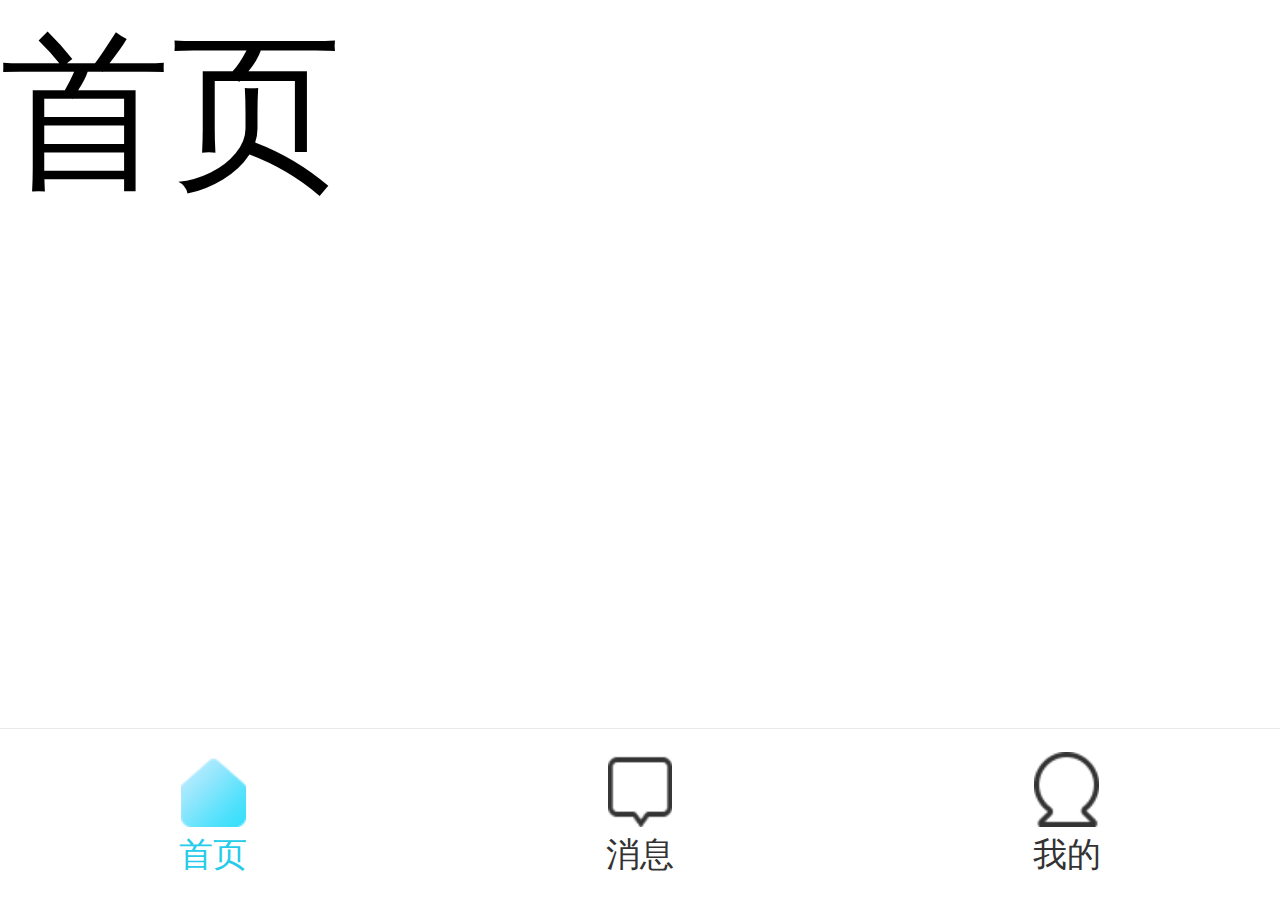
<file: index.html>
<!DOCTYPE html>
<html>

<head>
    <meta content="application/xhtml+xml; charset=utf-8" http-equiv="Content-Type">
    <meta name="viewport" content="width=device-width, initial-scale=1, maximum-scale=1, minimum-scale=1, user-scalable=no">
    <meta http-equiv="X-UA-Compatible" content="IE=edge">
    <title>首页</title>
    <meta name="apple-mobile-web-app-capable" content="yes">
    <meta name="apple-mobile-web-app-status-bar-style" content="black">
    <meta name="apple-touch-fullscreen" content="yes">
    <meta name="format-detection" content="telephone=no,email=no">
    <link rel="stylesheet" href="src/css/reset.css" />

<body>

<div class="content">

首页

</div>

<div class="end">

</div>
<!-----------------------弹窗,蒙层------------------------->

<div id="popupMarks" class="f-popup-msg-mask"></div>

<!-----------------------弹窗,蒙层------------------------->
<script src="src/js/jquery.min.js"></script>
<script src="src/js/tabbar.js"></script>

<script>
    !(function(doc, win) {
        var docEle = doc.documentElement,
                evt = "onorientationchange" in window ? "orientationchange" : "resize",
                fn = function() {
                    var width = docEle.clientWidth;
                    width && (docEle.style.fontSize = (width / 7.5) + "px");
                },
                fn1 = function() {
                    setTimeout(function() {
                        var width = docEle.clientWidth;
                        width && (docEle.style.fontSize = (width / 7.5) + "px");
                    }, 300);
                };
        win.addEventListener(evt, fn1, false);
        doc.addEventListener("DOMContentLoaded", fn, false);
    }(document, window));
</script>
<script>

    $(document).ready(function() {

        $(".end").tabbar({bar_seleced_title : '首页'});
    });

</script>
</body>

</html>
</file>
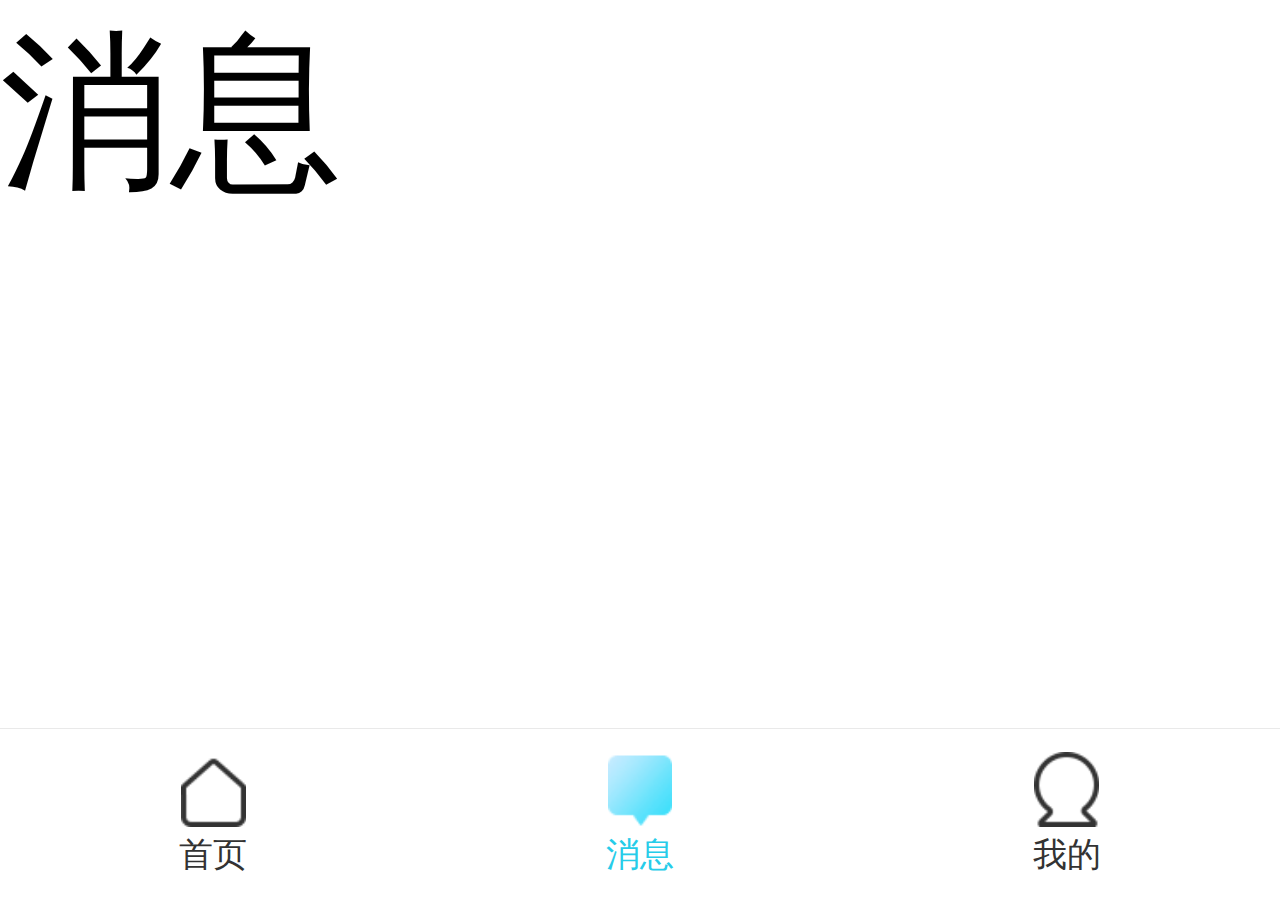
<file: message.html>
<!DOCTYPE html>
<html>

<head>
    <meta content="application/xhtml+xml; charset=utf-8" http-equiv="Content-Type">
    <meta name="viewport" content="width=device-width, initial-scale=1, maximum-scale=1, minimum-scale=1, user-scalable=no">
    <meta http-equiv="X-UA-Compatible" content="IE=edge">
    <title>消息</title>
    <meta name="apple-mobile-web-app-capable" content="yes">
    <meta name="apple-mobile-web-app-status-bar-style" content="black">
    <meta name="apple-touch-fullscreen" content="yes">
    <meta name="format-detection" content="telephone=no,email=no">
    <link rel="stylesheet" href="src/css/reset.css" />

<body>

<div class="content">


消息
</div>

<div class="end">

</div>
<!-----------------------弹窗,蒙层------------------------->

<div id="popupMarks" class="f-popup-msg-mask"></div>

<!-----------------------弹窗,蒙层------------------------->
<script src="src/js/jquery.min.js"></script>
<script src="src/js/tabbar.js"></script>

<script>
    !(function(doc, win) {
        var docEle = doc.documentElement,
                evt = "onorientationchange" in window ? "orientationchange" : "resize",
                fn = function() {
                    var width = docEle.clientWidth;
                    width && (docEle.style.fontSize = (width / 7.5) + "px");
                },
                fn1 = function() {
                    setTimeout(function() {
                        var width = docEle.clientWidth;
                        width && (docEle.style.fontSize = (width / 7.5) + "px");
                    }, 300);
                };
        win.addEventListener(evt, fn1, false);
        doc.addEventListener("DOMContentLoaded", fn, false);
    }(document, window));
</script>
<script>

    $(document).ready(function() {

        $(".end").tabbar({bar_seleced_title : '消息'});
    });

</script>
</body>

</html>
</file>
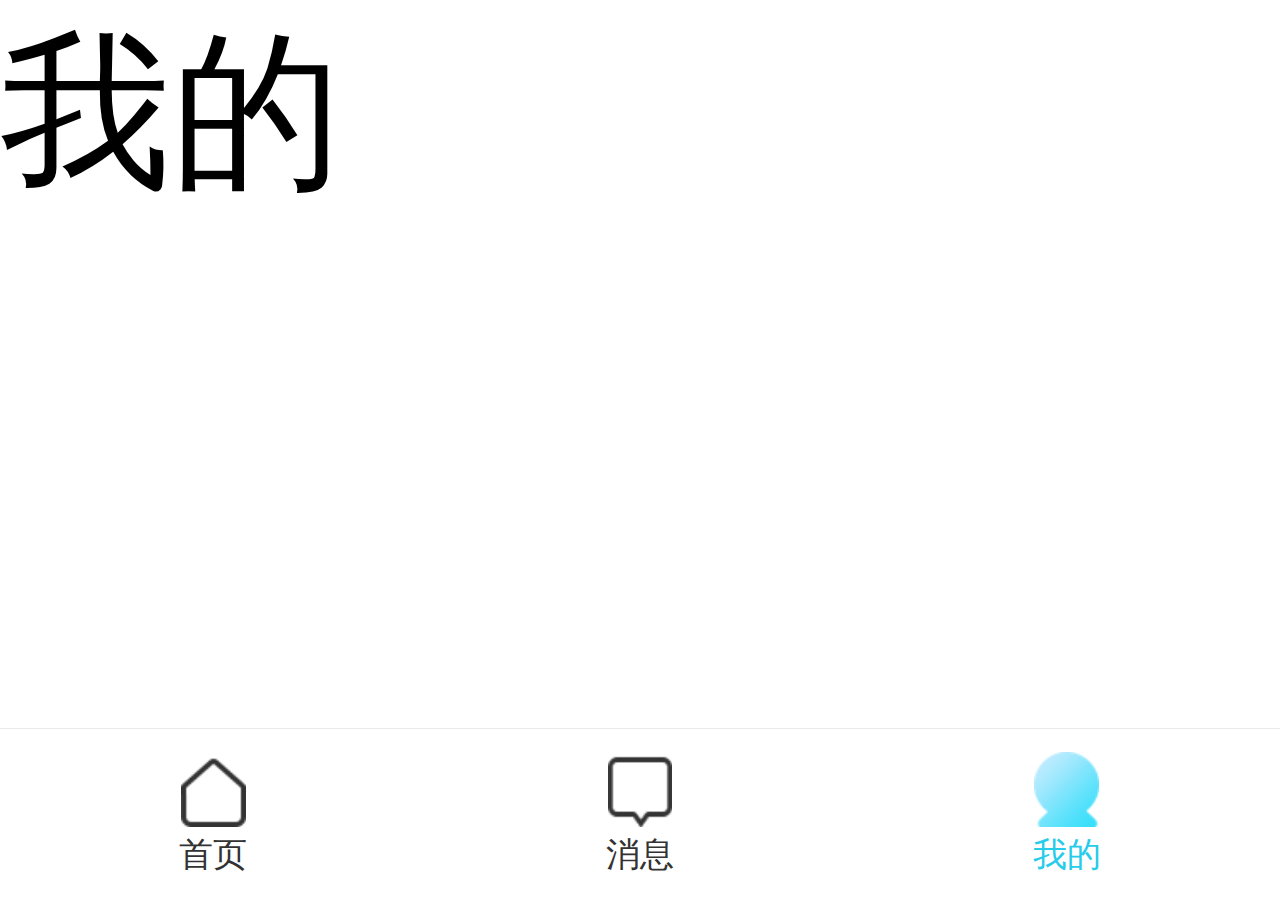
<file: my.html>
<!DOCTYPE html>
<html>

<head>
    <meta content="application/xhtml+xml; charset=utf-8" http-equiv="Content-Type">
    <meta name="viewport" content="width=device-width, initial-scale=1, maximum-scale=1, minimum-scale=1, user-scalable=no">
    <meta http-equiv="X-UA-Compatible" content="IE=edge">
    <title>我的</title>
    <meta name="apple-mobile-web-app-capable" content="yes">
    <meta name="apple-mobile-web-app-status-bar-style" content="black">
    <meta name="apple-touch-fullscreen" content="yes">
    <meta name="format-detection" content="telephone=no,email=no">
    <link rel="stylesheet" href="src/css/reset.css" />


<body>

<div class="content">


我的
</div>

<div class="end">

</div>
<!-----------------------弹窗,蒙层------------------------->

<div id="popupMarks" class="f-popup-msg-mask"></div>

<!-----------------------弹窗,蒙层------------------------->
<script src="src/js/jquery.min.js"></script>
<script src="src/js/tabbar.js"></script>

<script>
    !(function(doc, win) {
        var docEle = doc.documentElement,
                evt = "onorientationchange" in window ? "orientationchange" : "resize",
                fn = function() {
                    var width = docEle.clientWidth;
                    width && (docEle.style.fontSize = (width / 7.5) + "px");
                },
                fn1 = function() {
                    setTimeout(function() {
                        var width = docEle.clientWidth;
                        width && (docEle.style.fontSize = (width / 7.5) + "px");
                    }, 300);
                };
        win.addEventListener(evt, fn1, false);
        doc.addEventListener("DOMContentLoaded", fn, false);
    }(document, window));
</script>
<script>

    $(document).ready(function() {

        $(".end").tabbar({bar_seleced_title : '我的'});
    });

</script>
</body>

</html>
</file>
